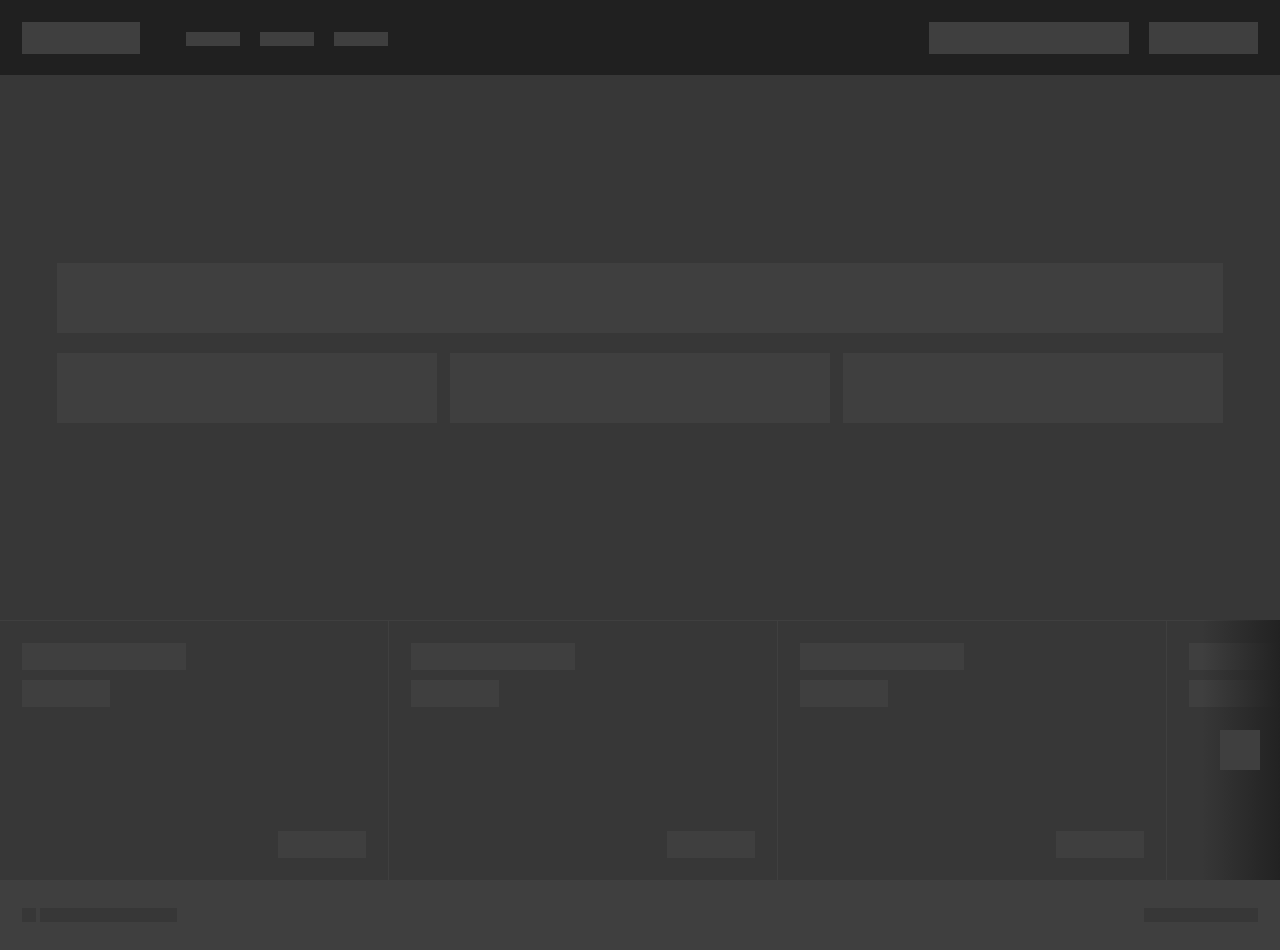
<file: v0.0.0.8(Karen)/index.html>
<!DOCTYPE html>
<html>
<head>
	<title>"ИП Кукса"</title>
	<link rel="stylesheet" type="text/css" href="main.css">
</head>
<body>
<div class="big">
	<div class="head">
		<div class="head-left-wrapper">
			<div class="head-left-wrapper-logo">
			</div>
			<div class="head-left-wrapper-list-menu">
				<ul>
					<li></li>
					<li></li>
					<li></li>
				</ul>
			</div>	
		</div>
		<div class="head-right-wrapper">
			<div class="head-right-wrapper-search">
			</div>
			<div class="head-left-wrapper-news"></div>
		</div>
	</div>
	<div class="main">
		<div class="main-centre-wrapper">
			<div class="main-centre-text"></div>
			<div class="main-centre-buttom">
				<ul>
					<li></li>
					<li></li>
					<li></li>
				</ul>
			</div>
		</div>
	</div>
		<div id="carousel" class="big-under">
		<div id="gradientLeft" class="gradient-left">
			<div id="leftButton" class="arrow footer-button-left"> 
			</div>
		</div>
		<div id="gradientRight" class="gradient-right">
			<div id="rightButton" class="arrow footer-button-right">
			</div>
		</div>
			<div class="footer">	
				<div class="footer-list-last-projects">
					<ul>
						<li>
							<div class="footer-list-last-projects-main-wrapper">
								<div class="footer-list-last-projects-child-wrapper">
									<div class="footer-list-last-projects-name">
									</div>
									<div class="footer-list-last-projects-date">
									</div>
								</div>
								<div class="footer-list-last-projects-link-full-size">
								</div>
							</div>
						</li>
						<li>
							<div class="footer-list-last-projects-main-wrapper">
								<div class="footer-list-last-projects-child-wrapper">
									<div class="footer-list-last-projects-name">
									</div>
									<div class="footer-list-last-projects-date">
									</div>
								</div>
								<div class="footer-list-last-projects-link-full-size">
								</div>
							</div>
						</li>
						<li>
							<div class="footer-list-last-projects-main-wrapper">
								<div class="footer-list-last-projects-child-wrapper">
									<div class="footer-list-last-projects-name">
									</div>
									<div class="footer-list-last-projects-date">
									</div>
								</div>
								<div class="footer-list-last-projects-link-full-size">
								</div>
							</div>
						</li>
						<li>
							<div class="footer-list-last-projects-main-wrapper">
								<div class="footer-list-last-projects-child-wrapper">
									<div class="footer-list-last-projects-name">
									</div>
									<div class="footer-list-last-projects-date">
									</div>
								</div>
								<div class="footer-list-last-projects-link-full-size">
								</div>
							</div>
						</li>
						<li>
							<div class="footer-list-last-projects-main-wrapper">
								<div class="footer-list-last-projects-child-wrapper">
									<div class="footer-list-last-projects-name">
									</div>
									<div class="footer-list-last-projects-date">
									</div>
								</div>
								<div class="footer-list-last-projects-link-full-size">
								</div>
							</div>
						</li>
						<li>
							<div class="footer-list-last-projects-main-wrapper">
								<div class="footer-list-last-projects-child-wrapper">
									<div class="footer-list-last-projects-name">
									</div>
									<div class="footer-list-last-projects-date">
									</div>
								</div>
								<div class="footer-list-last-projects-link-full-size">
								</div>
							</div>
						</li>
					</ul>
				</div>
			</div>
		<div class="under-footer">
			<div class="under-footer-copyright">
				<div class="under-footer-copyright-simbol"></div>
				<div class="under-footer-copyright-autor"></div>
			</div>
			<div class="under-footer-license">
			</div>
		</div>
	<script src="carousel.js"></script>
</div>
</body>
</html>
</file>
<file: v0.0.0.8(Karen)/main.css>
* {
	margin: auto;
	padding: 0;
}
body {
	
	background: rgba(55,55,55,1);
}

.head {
	position: absolute;
	top: 0;
	z-index: 4;
	min-width: 1210px;
	height: 75px;
	width: 100%;
	background: rgba(32,32,32,1);	
}
.head-left-wrapper {
	float: left;
	margin: 0;
	height: 75px;
	width: 388px;
}
.head-left-wrapper-logo {
	position: relative;
	top: 22px;
	margin-left: 22px;
	height: 32px;
	width: 118px;
	background: rgba(63,63,63,1);
}
.head-left-wrapper-list-menu ul {
	list-style: none;
}
.head-left-wrapper-list-menu ul li{
	left: 186px;
	margin-right: 20px;
	position: relative;
	height: 14px;
	width: 54px;
	background: rgba(63,63,63,1);
	float: left;
}
.head-right-wrapper {
	position: relative;
	margin-right: 0;
	width: 351px;
	height: 75px;
	/*background: #ffffff;*/
}
.head-right-wrapper-search {
	float: left;
	width: 200px;
	height: 32px;
	background: rgba(63,63,63,1);
	margin-right: 151px;
	position: relative;
	top: 22px;
}
.head-left-wrapper-news {
	height: 32px;
	width: 109px;
	background: rgba(63,63,63,1);
	margin-right: 22px;
	position: relative;
	top: 22px;
}
.main {
	min-width: 1210px;
	z-index: 1;
	min-height: 600px;
	position: relative;
	top: 75px;
	width: 100%;
	height: 90%;/*676px;*/
	background: rgba(55,55,55,1);
}

.main-centre-wrapper {
	min-width: 1166px;
	height: 160px;
	width: 1166px;
	position: relative;
	top: 22%;
	/*256px;*/
}
.main-centre-text {
	height: 70px;
	background: rgba(63,63,63,1);
}
.main-centre-buttom {
	width: 1166px;
	height: 90px;
}
.main-centre-buttom ul{
	position: relative;
	/*right: 40px;*/
	width: 1166px;
	list-style: none;
}
.main-centre-buttom ul li{
	width: 380px;
	height: 70px;
	background: rgba(63,63,63,1);
	float: left;
	margin-right: 13px;
	position: relative;
	top: 20px;
}
.main-centre-buttom ul li:last-child {
	margin-right: 0px;
	clear: right;
}
.footer {
	overflow: hidden;
	height: 260px;
	width: 100%; /*2333px;*/
	background: rgba(63,63,63,1);
}
.footer-list-last-projects {
	width: 100%; 
}
.footer-list-last-projects ul{
	min-width: 3000px;
	list-style: none;
	transition: margin-left 1000ms;
}
.footer-list-last-projects ul li{
	border-top: 1px solid rgba(63,63,63,1);
	border-right: 1px solid rgba(63,63,63,1);
	position: relative;
	width: 388px;
	height: 260px;
	float: left;
	background: rgba(55,55,55,1);

}
.footer-list-last-projects ul li:nth-last-child{
	clear: right;
	border-right: none;
}
.footer-list-last-projects-main-wrapper {
	width: 344px;
	height: 215px;
	position: relative;
	top: 22px;
}
.footer-list-last-projects-child-wrapper {
	width: 164px;
	height: 64px;
	position: relative;
	right: 90px;
}
.footer-list-last-projects-name {
	height: 27px;
	background: rgba(63,63,63,1);
}
.footer-list-last-projects-date {
	height: 27px;
	width: 88px;
	position: relative;
	top: 10px;
	right: 38px;
	background: rgba(63,63,63,1);
}
.footer-list-last-projects-link-full-size {
	width: 88px;
	height: 27px;
	background: rgba(63,63,63,1);
	position: relative;
	top: 124px;
	margin-right: 0;
}
.under-footer {
	min-width: 1210px;
	position: relative;
	bottom: 0;
	height: 70px;
	width: 100%;
	background: rgba(63,63,63,1);
}
.under-footer-copyright {
	height: 14px;
	width: 156px;
	margin-left: 0;
	position: relative;
	top: 28px;
	left: 22px;
}
.under-footer-copyright-simbol {
	height: 14px;
	width: 14px;
	background: rgba(55,55,55,1);
	position: relative;
	right: 71px;
}
.under-footer-copyright-autor {
	height: 14px;
	width: 137px;
	background: rgba(55,55,55,1);
	position: relative;
	bottom: 14px;
	left: 8px;
}
.under-footer-license {
	width: 114px;
	height: 14px;
	background: rgba(55,55,55,1);
	position: relative;
	margin-right: 0;
	right: 22px;
	top: 14px;
}
.footer-button-left {
	transition-property: opacity;
	transition-duration: 0ms;
	width: 40px;
	height: 40px;
	background: rgba(63,63,63,1);
	position: absolute;
	margin-top: 110px;
	margin-left: 20px;
	z-index: 2;
	float: left;
}
.footer-button-right {
	transition-property: opacity;
	transition-duration: 0ms;
	width: 40px;
	height: 40px;
	background: rgba(63,63,63,1);
	position: absolute;
    margin-top: 110px;
    right: 20px;
	z-index: 2;
	float: right;
}
.big-under {
	min-width: 1210px;
	z-index: 2;
	width: 100%;
	height: 330px;/*330*/;
	position: absolute;
	bottom: 0;
	background: #aaa;
}
.big {
	
	position: absolute;
	top: 0;
	min-height: 950px;
	width: 100%;
	height: 100%;
	background: #3ab45f;
}
.arrow:active {
  background: #fff;
}
.arrow{
	transition-duration: 250ms;
}
.arrow:hover {
  background: #ccc;
  cursor: pointer;
}
.gradient-left, 
.gradient-right {
	transition-property: opacity;
	transition-duration: 0ms;
	z-index: 10;
	position: absolute;
	margin-left: 0;
	width: 78px;
	height: 260px;
	background: linear-gradient(to left, rgba(0,0,0,0), rgba(34,34,34,1));
}
.gradient-right {
	position: absolute;
	right: 0;
	background: linear-gradient(to right, rgba(0,0,0,0), rgba(34,34,34,1));
}
</file>
